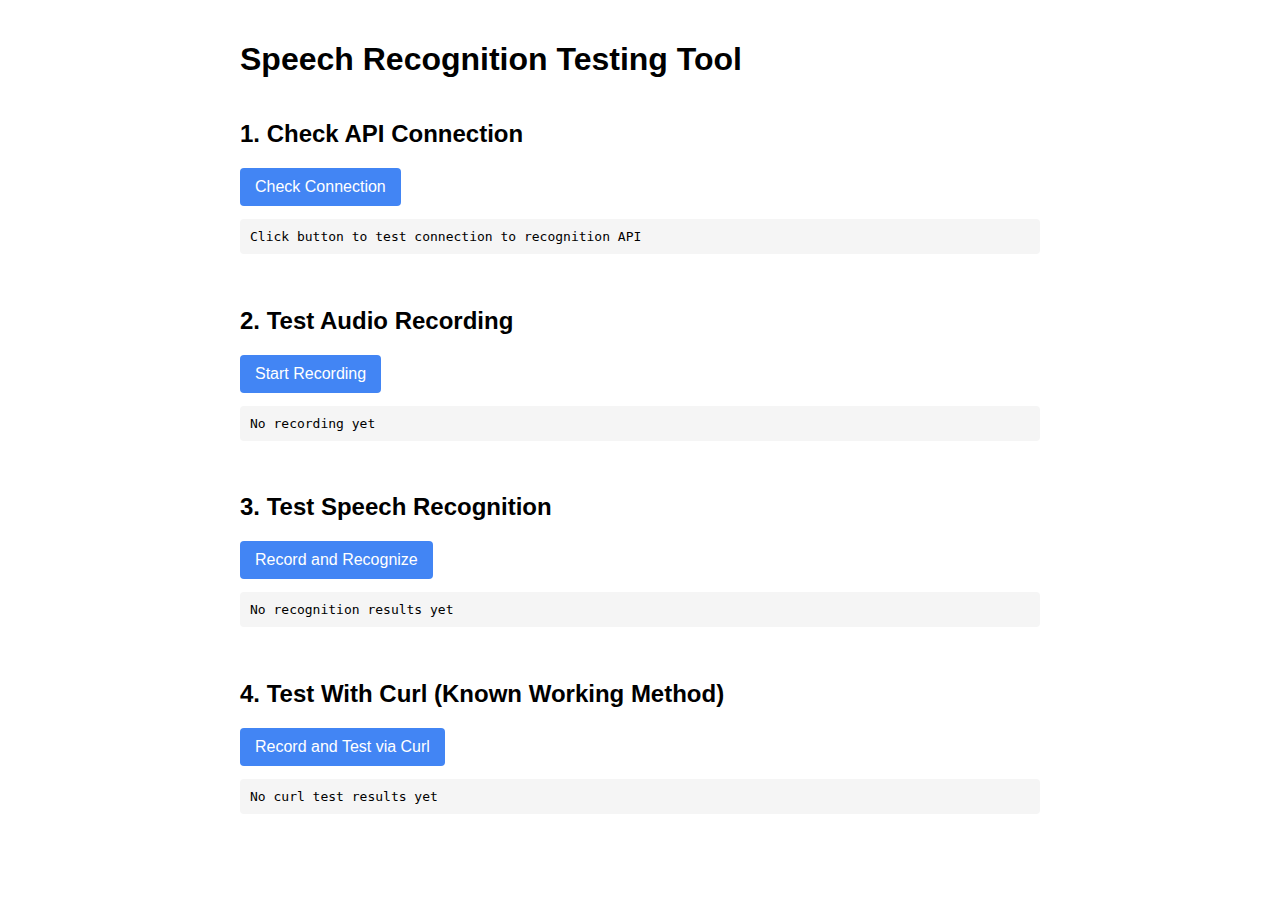
<file: public/speech_test.html>
<!DOCTYPE html>
<html lang="en">
<head>
    <meta charset="UTF-8">
    <meta name="viewport" content="width=device-width, initial-scale=1.0">
    <title>Speech Recognition Test</title>
    <style>
        body {
            font-family: Arial, sans-serif;
            margin: 0;
            padding: 20px;
            max-width: 800px;
            margin: 0 auto;
        }
        .container {
            display: flex;
            flex-direction: column;
            gap: 20px;
        }
        button {
            padding: 10px 15px;
            background-color: #4285f4;
            color: white;
            border: none;
            border-radius: 4px;
            cursor: pointer;
            font-size: 16px;
            width: fit-content;
        }
        button:hover {
            background-color: #3367d6;
        }
        .recording {
            background-color: #ea4335;
        }
        pre {
            background-color: #f5f5f5;
            padding: 10px;
            border-radius: 4px;
            overflow-x: auto;
            white-space: pre-wrap;
        }
        .status {
            font-weight: bold;
            margin-bottom: 5px;
        }
        .error {
            color: #ea4335;
        }
        .success {
            color: #34a853;
        }
    </style>
</head>
<body>
    <h1>Speech Recognition Testing Tool</h1>
    <div class="container">
        <div>
            <h2>1. Check API Connection</h2>
            <button id="checkConnection">Check Connection</button>
            <div class="status" id="connectionStatus"></div>
            <pre id="connectionResult">Click button to test connection to recognition API</pre>
        </div>

        <div>
            <h2>2. Test Audio Recording</h2>
            <button id="recordButton">Start Recording</button>
            <div class="status" id="recordingStatus"></div>
            <pre id="recordingResult">No recording yet</pre>
        </div>

        <div>
            <h2>3. Test Speech Recognition</h2>
            <button id="recognizeButton">Record and Recognize</button>
            <div class="status" id="recognitionStatus"></div>
            <pre id="recognitionResult">No recognition results yet</pre>
        </div>
        
        <div>
            <h2>4. Test With Curl (Known Working Method)</h2>
            <button id="curlButton">Record and Test via Curl</button>
            <div class="status" id="curlStatus"></div>
            <pre id="curlResult">No curl test results yet</pre>
        </div>
    </div>

    <script>
        // Connection test
        document.getElementById('checkConnection').addEventListener('click', async () => {
            const connectionStatus = document.getElementById('connectionStatus');
            const connectionResult = document.getElementById('connectionResult');
            
            connectionStatus.textContent = 'Testing connection...';
            connectionStatus.className = 'status';
            
            try {
                const response = await fetch('/recognize/test');
                const data = await response.json();
                
                connectionResult.textContent = JSON.stringify(data, null, 2);
                
                if (data.status === 'success') {
                    connectionStatus.textContent = 'Connection successful!';
                    connectionStatus.className = 'status success';
                } else {
                    connectionStatus.textContent = 'Connection failed.';
                    connectionStatus.className = 'status error';
                }
            } catch (error) {
                connectionStatus.textContent = 'Connection error.';
                connectionStatus.className = 'status error';
                connectionResult.textContent = `Error: ${error.message}`;
            }
        });

        // Recording test
        let mediaRecorder;
        let audioChunks = [];
        let isRecording = false;
        
        // Check for supported MIME types
        function getSupportedMimeType() {
            if (!MediaRecorder.isTypeSupported) {
                console.warn('MediaRecorder.isTypeSupported not available');
                return '';
            }
            
            const types = [
                'audio/webm;codecs=opus',
                'audio/webm',
                'audio/ogg;codecs=opus',
                'audio/mp4',
                'audio/mpeg',
                'audio/wav'
            ];
            
            for (const type of types) {
                if (MediaRecorder.isTypeSupported(type)) {
                    console.log(`Browser supports recording with MIME type: ${type}`);
                    return type;
                }
            }
            
            console.warn('None of the preferred MIME types are supported, using default');
            return '';  // Let the browser use default
        }
        
        async function setupRecording() {
            try {
                const stream = await navigator.mediaDevices.getUserMedia({ audio: true });
                
                // Get a supported MIME type
                const supportedType = getSupportedMimeType();
                const options = supportedType ? { mimeType: supportedType } : undefined;
                
                console.log(`Creating MediaRecorder with options:`, options);
                const recorder = new MediaRecorder(stream, options);
                
                console.log(`MediaRecorder created successfully with mime type: ${recorder.mimeType || 'unknown'}`);
                return recorder;
            } catch (error) {
                console.error('Error accessing microphone:', error);
                document.getElementById('recordingStatus').textContent = 'Microphone access error.';
                document.getElementById('recordingStatus').className = 'status error';
                document.getElementById('recordingResult').textContent = `Error: ${error.message}`;
                return null;
            }
        }
        
        document.getElementById('recordButton').addEventListener('click', async () => {
            const recordButton = document.getElementById('recordButton');
            const recordingStatus = document.getElementById('recordingStatus');
            const recordingResult = document.getElementById('recordingResult');
            
            if (isRecording) {
                // Stop recording
                if (mediaRecorder && mediaRecorder.state !== 'inactive') {
                    mediaRecorder.stop();
                }
                recordButton.textContent = 'Start Recording';
                recordButton.classList.remove('recording');
                recordingStatus.textContent = 'Processing recording...';
            } else {
                // Start recording
                if (!mediaRecorder) {
                    mediaRecorder = await setupRecording();
                    if (!mediaRecorder) return;
                    
                    mediaRecorder.ondataavailable = (event) => {
                        if (event.data.size > 0) {
                            audioChunks.push(event.data);
                        }
                    };
                    
                    mediaRecorder.onstop = async () => {
                        isRecording = false;
                        recordingStatus.textContent = 'Recording complete!';
                        recordingStatus.className = 'status success';
                        
                        // Get the actual MIME type used by the recorder
                        const mimeType = mediaRecorder.mimeType || getSupportedMimeType() || 'audio/webm';
                        recordingStatus.textContent += ` (Format: ${mimeType})`;
                        
                        // Create the blob with the correct MIME type
                        const audioBlob = new Blob(audioChunks, { type: mimeType });
                        const audioUrl = URL.createObjectURL(audioBlob);
                        
                        console.log(`Recording completed. Size: ${audioBlob.size} bytes, Type: ${mimeType}`);
                        
                        // Create audio element to play back the recording
                        const audioElement = document.createElement('audio');
                        audioElement.src = audioUrl;
                        audioElement.controls = true;
                        
                        recordingResult.textContent = '';
                        recordingResult.appendChild(audioElement);
                        
                        const fileSize = audioBlob.size;
                        const fileSizeInfo = document.createElement('p');
                        fileSizeInfo.textContent = `Recording size: ${fileSize} bytes`;
                        recordingResult.appendChild(fileSizeInfo);
                        
                        // Keep audioChunks for recognition
                    };
                }
                
                audioChunks = [];
                mediaRecorder.start();
                isRecording = true;
                recordButton.textContent = 'Stop Recording';
                recordButton.classList.add('recording');
                recordingStatus.textContent = 'Recording...';
                recordingStatus.className = 'status';
            }
        });

        // Speech recognition test
        document.getElementById('recognizeButton').addEventListener('click', async () => {
            const recognizeButton = document.getElementById('recognizeButton');
            const recognitionStatus = document.getElementById('recognitionStatus');
            const recognitionResult = document.getElementById('recognitionResult');
            
            if (isRecording) {
                // Stop recording and recognize
                if (mediaRecorder && mediaRecorder.state !== 'inactive') {
                    mediaRecorder.stop();
                    
                    // Add additional handler for speech recognition
                    const oldOndataavailable = mediaRecorder.ondataavailable;
                    mediaRecorder.ondataavailable = async (event) => {
                        if (oldOndataavailable) oldOndataavailable(event);
                        
                        if (event.data.size > 0) {
                            recognitionStatus.textContent = 'Processing speech...';
                            recognitionStatus.className = 'status';
                            
                            // Browser typically records in webm format, but we need to specify the mime type
                            const mimeType = mediaRecorder.mimeType || 'audio/webm';
                            recognitionStatus.textContent += ` (Format: ${mimeType})`;
                            
                            const audioBlob = new Blob(audioChunks, { type: mimeType });
                            try {
                                const formData = new FormData();
                                // Name the file with the correct extension based on the mime type
                                let filename = 'recording';
                                if (mimeType.includes('webm')) {
                                    filename += '.webm';
                                } else if (mimeType.includes('mp4') || mimeType.includes('quicktime')) {
                                    filename += '.mov';
                                } else {
                                    filename += '.wav'; // Default fallback
                                }
                                
                                formData.append('file', audioBlob, filename);
                                
                                recognitionResult.textContent = `Sending audio to recognition API (${mimeType})...`;
                                
                                const response = await fetch('/recognize', {
                                    method: 'POST',
                                    body: formData
                                });
                                
                                const responseText = await response.text();
                                try {
                                    const data = JSON.parse(responseText);
                                    recognitionStatus.textContent = 'Recognition complete!';
                                    recognitionStatus.className = 'status success';
                                    recognitionResult.textContent = JSON.stringify(data, null, 2);
                                } catch (e) {
                                    // If not valid JSON, show raw response
                                    recognitionStatus.textContent = 'Recognition returned non-JSON response.';
                                    recognitionStatus.className = 'status error';
                                    recognitionResult.textContent = responseText;
                                }
                            } catch (error) {
                                recognitionStatus.textContent = 'Recognition failed.';
                                recognitionStatus.className = 'status error';
                                recognitionResult.textContent = `Error: ${error.message}`;
                            }
                        }
                    };
                }
                
                recognizeButton.textContent = 'Record and Recognize';
                recognizeButton.classList.remove('recording');
            } else {
                // Start recording
                if (!mediaRecorder) {
                    mediaRecorder = await setupRecording();
                    if (!mediaRecorder) return;
                    
                    mediaRecorder.ondataavailable = (event) => {
                        if (event.data.size > 0) {
                            audioChunks.push(event.data);
                        }
                    };
                    
                    mediaRecorder.onstop = () => {
                        isRecording = false;
                        recognizeButton.textContent = 'Record and Recognize';
                        recognizeButton.classList.remove('recording');
                    };
                }
                
                audioChunks = [];
                mediaRecorder.start();
                isRecording = true;
                recognizeButton.textContent = 'Stop and Recognize';
                recognizeButton.classList.add('recording');
                recognitionStatus.textContent = 'Recording...';
                recognitionStatus.className = 'status';
                recognitionResult.textContent = 'Recording in progress...';
            }
        });

        // Curl test
        document.getElementById('curlButton').addEventListener('click', async () => {
            const curlButton = document.getElementById('curlButton');
            const curlStatus = document.getElementById('curlStatus');
            const curlResult = document.getElementById('curlResult');
            
            if (isRecording) {
                // Stop recording and test via curl
                if (mediaRecorder && mediaRecorder.state !== 'inactive') {
                    mediaRecorder.stop();
                    
                    // Add additional handler for curl testing
                    const oldOndataavailable = mediaRecorder.ondataavailable;
                    mediaRecorder.ondataavailable = async (event) => {
                        if (oldOndataavailable) oldOndataavailable(event);
                        
                        if (event.data.size > 0) {
                            curlStatus.textContent = 'Processing with curl...';
                            curlStatus.className = 'status';
                            
                            // Get mime type
                            const mimeType = mediaRecorder.mimeType || 'audio/webm';
                            curlStatus.textContent += ` (Format: ${mimeType})`;
                            
                            const audioBlob = new Blob(audioChunks, { type: mimeType });
                            try {
                                const formData = new FormData();
                                
                                // Name the file with a correct extension
                                let filename = 'recording';
                                if (mimeType.includes('webm')) {
                                    filename += '.webm';
                                } else if (mimeType.includes('mp4') || mimeType.includes('quicktime')) {
                                    filename += '.mov';
                                } else {
                                    filename += '.wav';
                                }
                                
                                formData.append('file', audioBlob, filename);
                                
                                curlResult.textContent = `Sending audio to curl test endpoint (${mimeType})...`;
                                
                                const response = await fetch('/recognize/curl-test', {
                                    method: 'POST',
                                    body: formData
                                });
                                
                                const responseText = await response.text();
                                try {
                                    const data = JSON.parse(responseText);
                                    curlStatus.textContent = 'Curl test complete!';
                                    curlStatus.className = 'status success';
                                    curlResult.textContent = JSON.stringify(data, null, 2);
                                } catch (e) {
                                    // If not valid JSON, show raw response
                                    curlStatus.textContent = 'Curl test returned non-JSON response.';
                                    curlStatus.className = 'status error';
                                    curlResult.textContent = responseText;
                                }
                            } catch (error) {
                                curlStatus.textContent = 'Curl test failed.';
                                curlStatus.className = 'status error';
                                curlResult.textContent = `Error: ${error.message}`;
                            }
                        }
                    };
                }
                
                curlButton.textContent = 'Record and Test via Curl';
                curlButton.classList.remove('recording');
            } else {
                // Start recording
                if (!mediaRecorder) {
                    mediaRecorder = await setupRecording();
                    if (!mediaRecorder) return;
                    
                    mediaRecorder.ondataavailable = (event) => {
                        if (event.data.size > 0) {
                            audioChunks.push(event.data);
                        }
                    };
                    
                    mediaRecorder.onstop = () => {
                        isRecording = false;
                        curlButton.textContent = 'Record and Test via Curl';
                        curlButton.classList.remove('recording');
                    };
                }
                
                audioChunks = [];
                mediaRecorder.start();
                isRecording = true;
                curlButton.textContent = 'Stop and Test via Curl';
                curlButton.classList.add('recording');
                curlStatus.textContent = 'Recording...';
                curlStatus.className = 'status';
                curlResult.textContent = 'Recording in progress...';
            }
        });
    </script>
</body>
</html>
</file>
